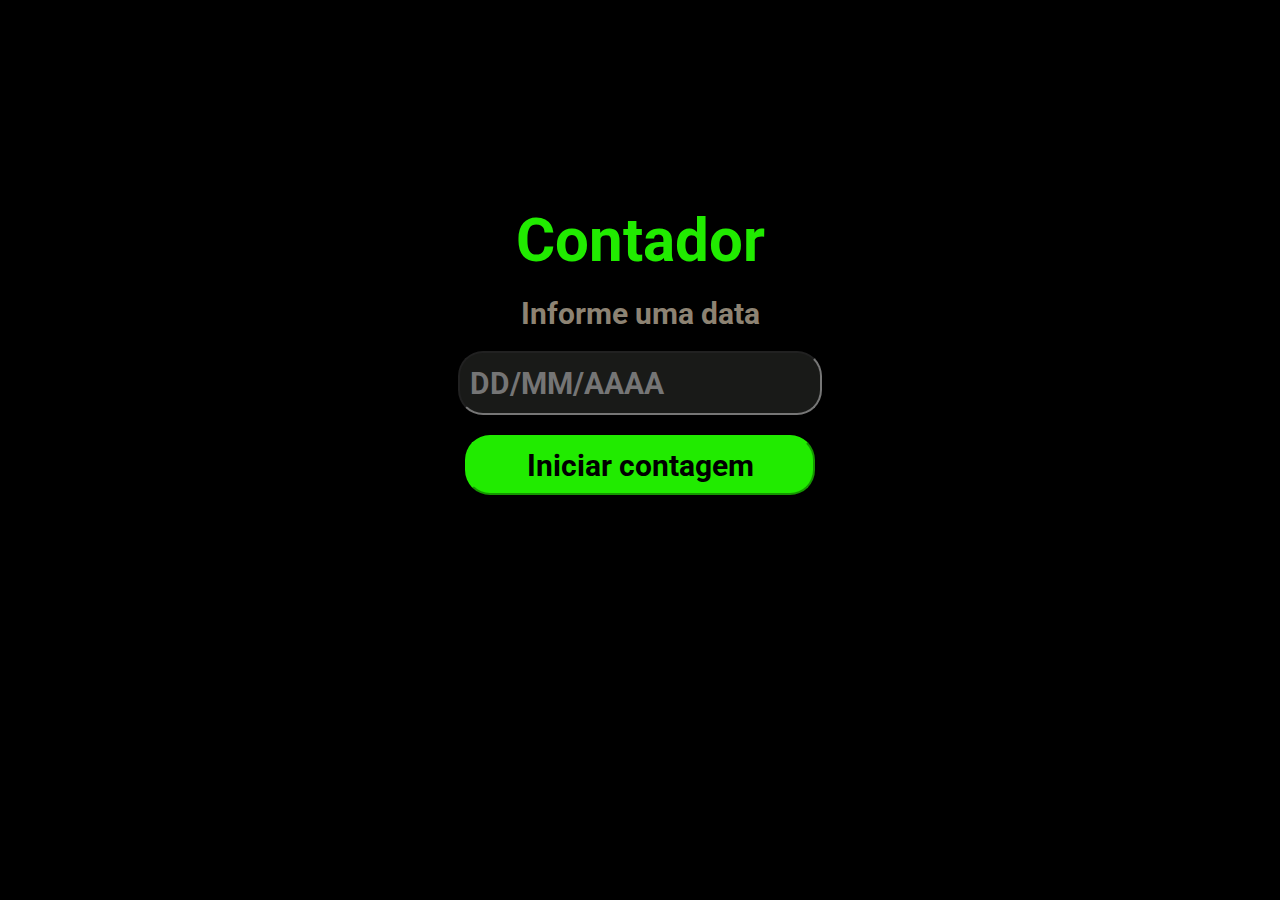
<file: index.html>
<!DOCTYPE html>
<html lang="en">
<head>
    <meta charset="UTF-8">
    <meta http-equiv="X-UA-Compatible" content="IE=edge">
    <meta name="viewport" content="width=device-width, initial-scale=1.0">
    <link rel="stylesheet" href="style.css">
    <title>Contador</title>
</head>
<body>
   <div class="main">
       <h1>Contador</h1>
       <h2>Informe uma data</h2>
       <input type="text" placeholder="DD/MM/AAAA" id="main-label">
       <a href="contador.html">
        <button class="contador" onclick="captureData()"> 
            Iniciar contagem
        </button>
       </a>

   </div> 
   <script>
       function captureData(){
            let date = Date.parse(document.getElementById("main-label").value);
            let data = Date.parse(new Date());
            let diasRestantes = date - data;
            diasRestantes = (diasRestantes / (1000*60*60*24));

            alert(diasRestantes)

       }
   </script>

</body>
</html>
</file>
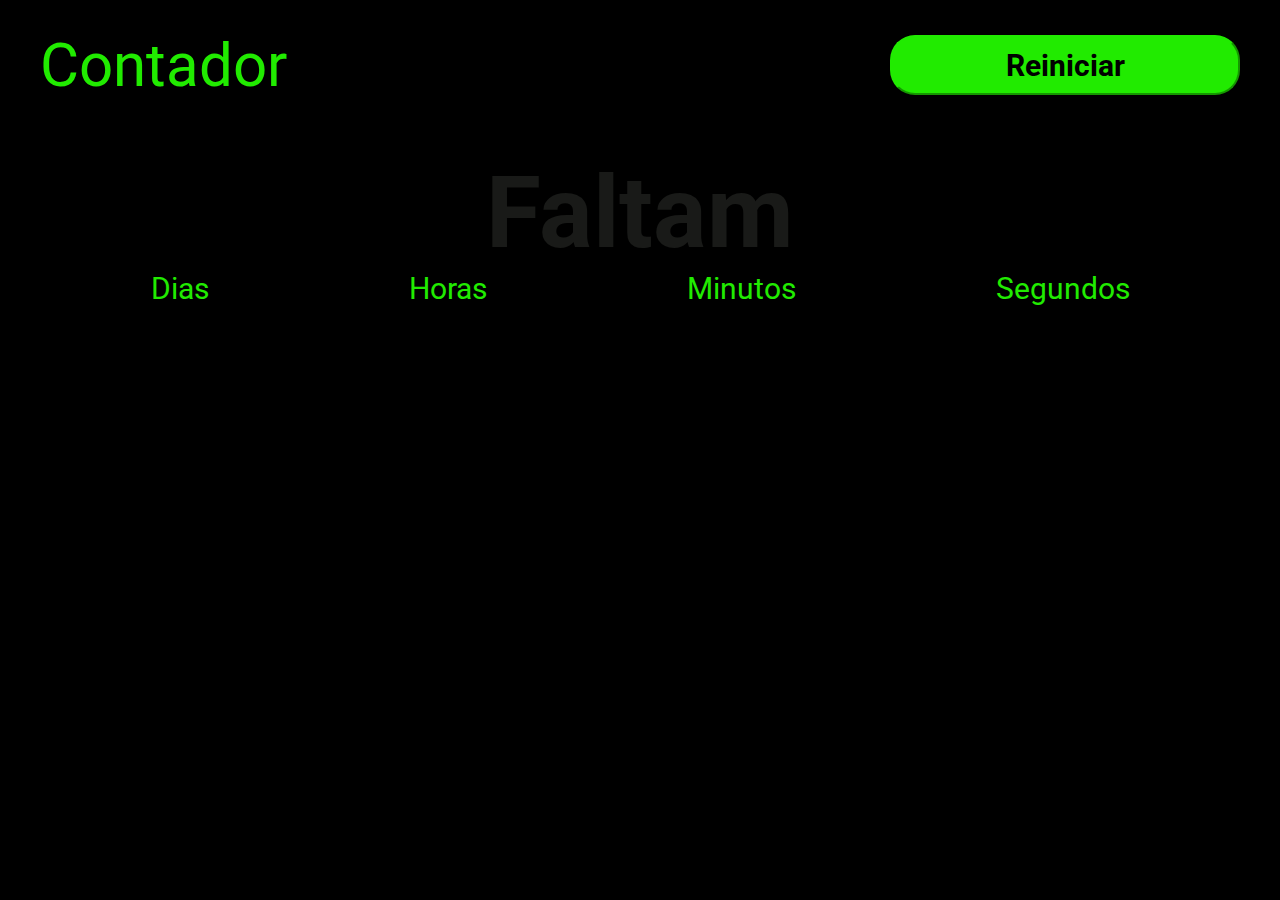
<file: contador.html>
<!DOCTYPE html>
<html lang="en">
<head>
    <meta charset="UTF-8">
    <meta http-equiv="X-UA-Compatible" content="IE=edge">
    <meta name="viewport" content="width=device-width, initial-scale=1.0">
    <link rel="stylesheet" href="style.css">
    <title>Contador</title>
</head>
<body>
    <header id="header">
        <div class="logo">Contador</div>
        <div class="btn"> <button class="contador" onclick="startTimer()">Reiniciar</button> </div>
    </header>
    <main >
        <h1 class="main-h1">Faltam</h1>
        <p id="timer" style="color: white"></p>
        <div class="spantime">
            <span>Dias</span>
            <span>Horas</span>
            <span>Minutos</span>
            <span>Segundos</span>
        </div>
    </main>
	<script language="javaScript">	
       function startTimer(duration, display) {
            var timer = duration, days, hour, minutes, seconds;
            setInterval(function () {
                days = parseInt(timer / 24, 10);
                hour = parseInt(timer / 60, 10);
                minutes = parseInt(timer / 60, 10);
                seconds = parseInt(timer % 60, 10);
                days = days < 10 ? "0" + days : days;
                hour = hour < 10 ? "0" + hour : hour;
                minutes = minutes < 10 ? "0" + minutes : minutes;
                seconds = seconds < 10 ? "0" + seconds : seconds;
                display.textContent = days + " " + hour + " " + minutes + " " + seconds;
                if (--timer < 0) {
                    timer = duration;
                }
            }, 1000);
        }
        window.onclick = () => {
            var duration = 60 * 1;
                display = document.querySelector('#timer'); 
            startTimer(duration, display);
        };
    </script>	




</body>
</html>
</file>
<file: style.css>
@import url('https://fonts.googleapis.com/css2?family=Roboto&display=swap');

*{
    margin: 0;
    padding: 0;
    text-decoration: none;
    font-family: 'Roboto';
    background-color: black;
}

.main{
    display: flex;
    justify-content: center;
    align-items: center;
    flex-direction: column;
    width: 100%;
    height: 700px;
    gap: 20px;
}

h1, .logo {
    color: #21EB00;
    font-size: 60px;
}

h2{
    font-size: 30px;
}

#main-label, h2{
  color: #8d8373;
}

.contador,
#main-label{
    font-weight: bold;
}

.contador {
    background-color: #21EB00;
    color: black;
    font-size: 30px;
    cursor: pointer;
    border-color:#21EB00;
}

#main-label{
    font-size: 30px;
    background-color: #191A18;
    padding-left: 10px;
}

input, button{
    width: 350px;
    height: 60px;
    border-radius: 25px;
}

/* #page2 */

#header{
    display: flex;
    justify-content: space-between;
    align-items: center;
    margin: 40px;
    height: 50px;

}

main{
    display: flex;
    flex-direction: column;
    justify-content: center;
    align-items: center;
    height: 200px;
}

.main-h1{
    
    color: #191A18;
    font-size: 100px;
}

#timer{
    font-size: 150px;
    font-weight: bold;
    color: white;
    letter-spacing: 30px;
}

.spantime{
    display: flex;
    gap: 200px;
    
}

span{
    color:#21EB00;
    font-size: 30px;
}
</file>
